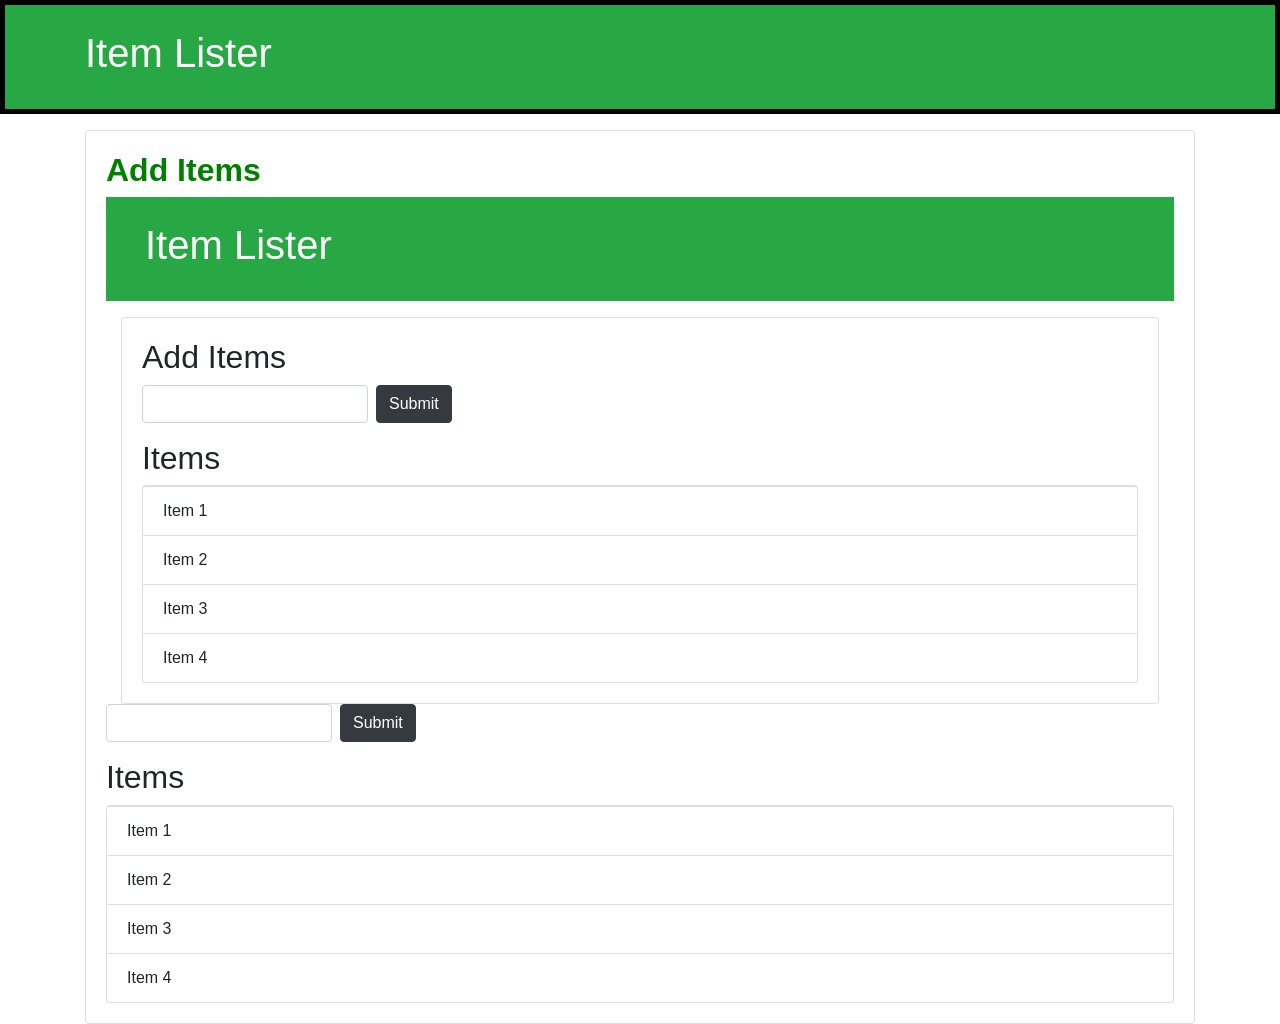
<file: index.html>
<!DOCTYPE html>
<html lang="en">
<head>
  <meta charset="UTF-8">
  <meta name="viewport" content="width=device-width, initial-scale=1.0">
  <meta http-equiv="X-UA-Compatible" content="ie=edge">
  <link rel="stylesheet" href="https://maxcdn.bootstrapcdn.com/bootstrap/4.0.0-beta/css/bootstrap.min.css" integrity="sha384-/Y6pD6FV/Vv2HJnA6t+vslU6fwYXjCFtcEpHbNJ0lyAFsXTsjBbfaDjzALeQsN6M" crossorigin="anonymous">
  <title>Item Lister</title>
</head>
<body>
  <header id="main-header"  style="border:5px solid black; " class="bg-success text-white p-4 mb-3">
    <div class="container">
      <h1 id="header-title">Item Lister <span style="display:none">123</span></h1>
    </div>
  </header>
  <div class="container">
   <div id="main" class="card card-body">
    <h2 class="title" style="color:green; font-weight:bolder">Add Items</h2><!DOCTYPE html>
    <html lang="en">
    <head>
      <meta charset="UTF-8">
      <meta name="viewport" content="width=device-width, initial-scale=1.0">
      <meta http-equiv="X-UA-Compatible" content="ie=edge">
      <link rel="stylesheet" href="https://maxcdn.bootstrapcdn.com/bootstrap/4.0.0-beta/css/bootstrap.min.css" integrity="sha384-/Y6pD6FV/Vv2HJnA6t+vslU6fwYXjCFtcEpHbNJ0lyAFsXTsjBbfaDjzALeQsN6M" crossorigin="anonymous">
      <title>Item Lister</title>
    </head>
    <body>
      <header id="main-header" class="bg-success text-white p-4 mb-3">
        <div class="container">
          <h1 id="header-title">Item Lister <span style="display:none">123</span></h1>
        </div>
      </header>
      <div class="container">
       <div id="main" class="card card-body">
        <h2 class="title">Add Items</h2>
        <form class="form-inline mb-3">
          <input type="text" class="form-control mr-2">
          <input type="submit" class="btn btn-dark" value="Submit">
        </form>
        <h2 class="title">Items</h2>
        <ul id="items" class="list-group">
          <li class="list-group-item">Item 1</li>
          <li class="list-group-item">Item 2</li>
          <li class="list-group-item">Item 3</li>
          <li class="list-group-item">Item 4</li>
        </ul>
       </div>
      </div>
    
    </body>
    </html>
    <form class="form-inline mb-3">
      <input type="text" class="form-control mr-2">
      <input type="submit" class="btn btn-dark" value="Submit">
    </form>
    <h2 class="title">Items</h2>
    <ul id="items" class="list-group">
      <li class="list-group-item">Item 1</li>
      <li class="list-group-item">Item 2</li>
      <li class="list-group-item">Item 3</li>
      <li class="list-group-item">Item 4</li>
    </ul>
   </div>
  </div>

</body>
</html>
</file>
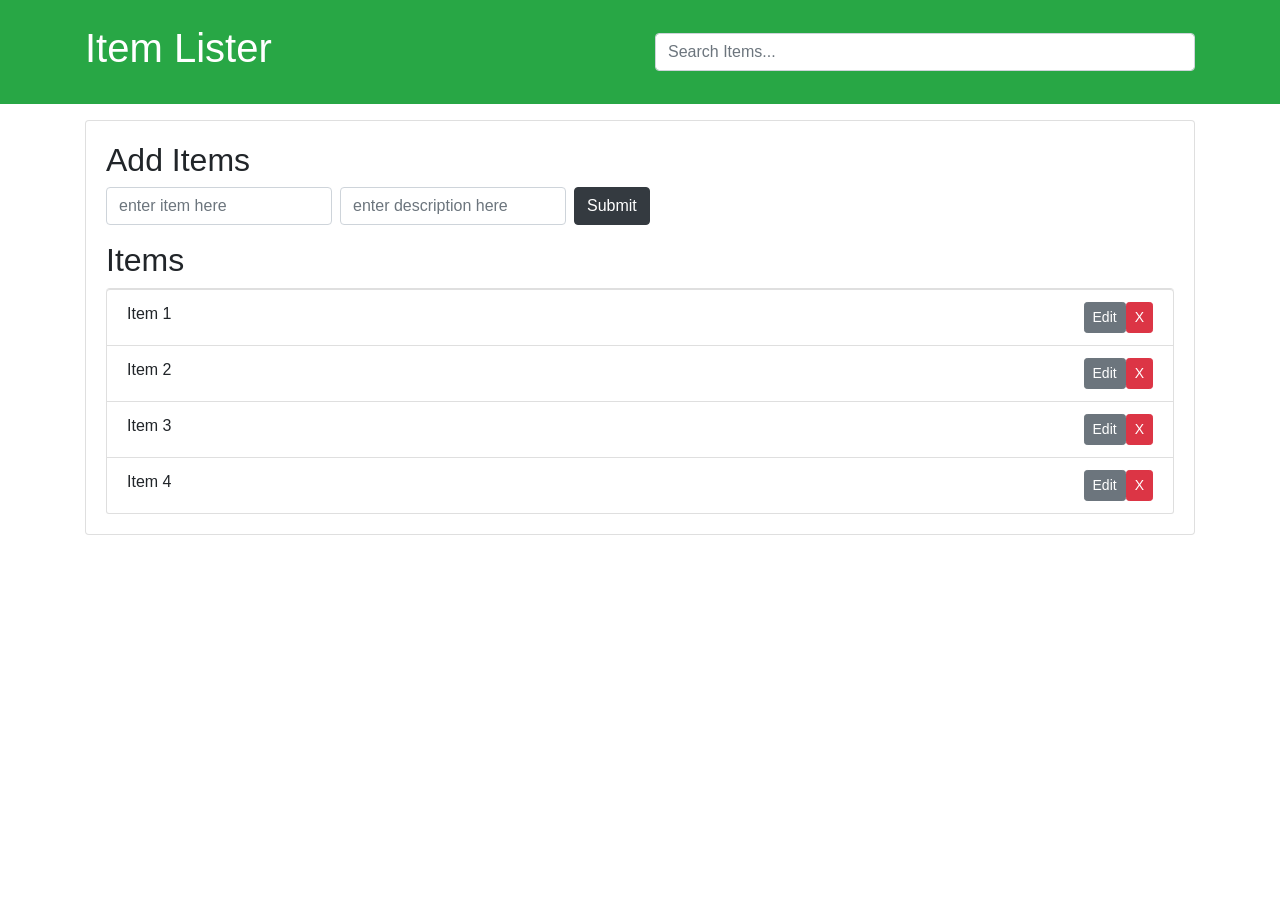
<file: newForm.html>
<!DOCTYPE html>
<html lang="en">
<head>
    <meta charset="UTF-8">
    <meta http-equiv="X-UA-Compatible" content="IE=edge">
    <meta name="viewport" content="width=device-width, initial-scale=1.0">
    <link rel="stylesheet" href="https://maxcdn.bootstrapcdn.com/bootstrap/4.0.0-beta/css/bootstrap.min.css" integrity="sha384-/Y6pD6FV/Vv2HJnA6t+vslU6fwYXjCFtcEpHbNJ0lyAFsXTsjBbfaDjzALeQsN6M" crossorigin="anonymous">
    <title>Document</title>
</head>
<body>
    <header id="main-header" class="bg-success text-white p-4 mb-3">
        <div class="container">
          <div class="row">
            <div class="col-md-6">
                <h1 id="header-title">Item Lister</h1>
            </div>
            <div class="col-md-6 align-self-center">
                <input type="text" class="form-control" id="filter" placeholder="Search Items...">
            </div>
          </div>
        </div>
      </header>
      <div class="container">
       <div id="main" class="card card-body">
        <h2 class="title">Add Items</h2>
        <form id="addForm" class="form-inline mb-3">
          <input type="text" class="form-control mr-2" id="item" placeholder="enter item here">
          <input type="text" class="form-control mr-2" id="item" placeholder="enter description here">
          <input type="submit" class="btn btn-dark" value="Submit">
        </form>
        <h2 class="title">Items</h2>
        <ul id="items" class="list-group">
          <li class="list-group-item">Item 1 <button class="btn btn-danger btn-sm float-right delete">X</button><button class="btn btn-secondary btn-sm float-right edit">Edit</button></li>
          <li class="list-group-item">Item 2 <button class="btn btn-danger btn-sm float-right delete">X</button><button class="btn btn-secondary btn-sm float-right edit">Edit</button></li>
          <li class="list-group-item">Item 3 <button class="btn btn-danger btn-sm float-right delete">X</button><button class="btn btn-secondary btn-sm float-right edit">Edit</button></li>
          <li class="list-group-item">Item 4 <button class="btn btn-danger btn-sm float-right delete">X</button><button class="btn btn-secondary btn-sm float-right edit">Edit</button></li>
        </ul>
       </div>
      </div>

      <script>
          const submit = document.querySelectorAll("input")[3];
          const input1 =  document.querySelectorAll("input")[1];
          const input2 =  document.querySelectorAll("input")[2];
          console.log(input1)
          console.log(input2)
          console.log(submit)
          localStorage.clear()
          let i = 0;
          const items = document.getElementById("items");
          let del1 = document.querySelectorAll(".delete");
          let userArray = []
          console.log(del1)
            const addElement = (e)=>{
            e.preventDefault();
            
            const addElement = document.createElement("li");
            addElement.className = "list-group-item";
            addElement.innerHTML="<button class=\"btn btn-danger btn-sm float-right delete\">X</button><button class=\"btn btn-secondary btn-sm float-right edit\">Edit</button>"
            addElement.prepend(document.createTextNode(input2.value));
            addElement.prepend(document.createTextNode(input1.value+" "));
            items.append(addElement);
            const obj = {itemname: input1.value,decription: input2.value};
            
            localStorage.setItem(`user${++i}`, JSON.stringify(obj));
            userArray.push(input1.value)
            input1.value = "";
            input2.value = "";
            console.log(JSON.parse(localStorage.getItem(`user${i}`)))
            console.log(userArray)
          }

          const removeElement = (e)=>{
            e.preventDefault();
            if(e.target.classList.contains("delete")){
            if(window.confirm('Are you sure?'))
            {
               const del = e.target.parentElement;
               const itemText = e.target.parentElement.childNodes[0].textContent;
               
               var indexing = userArray.includes(itemText.slice(0,itemText.length-1))? userArray.indexOf(itemText.slice(0,itemText.length-1)) : -1;
               console.log(indexing)
               if(indexing != -1){
                localStorage.removeItem(localStorage.key(localStorage.length -1-indexing))
               }
               del.remove();
            }
        }
          }

          const editElement = (e)=>{
            e.preventDefault()
            if(e.target.classList.contains("edit")){
               let ans = window.prompt('what your answer?');
               console.log(e.target.parentElement.firstChild)
               
               const del = e.target.parentElement;
               const itemText = e.target.parentElement.childNodes[0].textContent;
               
               var indexing = userArray.includes(itemText.slice(0,itemText.length-1))? userArray.indexOf(itemText.slice(0,itemText.length-1)) : -1;
               console.log(indexing)
               if(indexing != -1){
                let user = localStorage.getItem(localStorage.key(localStorage.length-1-indexing));
                console.log(localStorage.key(localStorage.length-1-indexing))
                const obj = JSON.stringify({itemname:ans,description:JSON.parse(user).decription})
                localStorage.setItem(localStorage.key(localStorage.length-1-indexing),obj);
               }
               e.target.parentElement.firstChild.textContent = ans+" ";
        }
          }
          const filter = (e)=>{
            const getItemList = document.querySelectorAll("li");
            let text = e.target.value.toLowerCase();
            console.log(text)
            Array.from(getItemList).forEach((node)=>{
                 console.log(node.childNodes.length)
                if(node.childNodes[0].textContent.toLowerCase().indexOf(text) != -1 || (node.childNodes.length === 4 && node.childNodes[1].textContent.toLowerCase().indexOf(text) != -1 )){
                    node.style.display = "block";
                }else{
                    node.style.display = "none";
                }})
             }

          submit.addEventListener("click",addElement)
          items.addEventListener("click",removeElement);
          items.addEventListener("click",editElement)
          document.querySelectorAll("input")[0].addEventListener("keyup",filter);
      </script>
</body>
</html>
</file>
